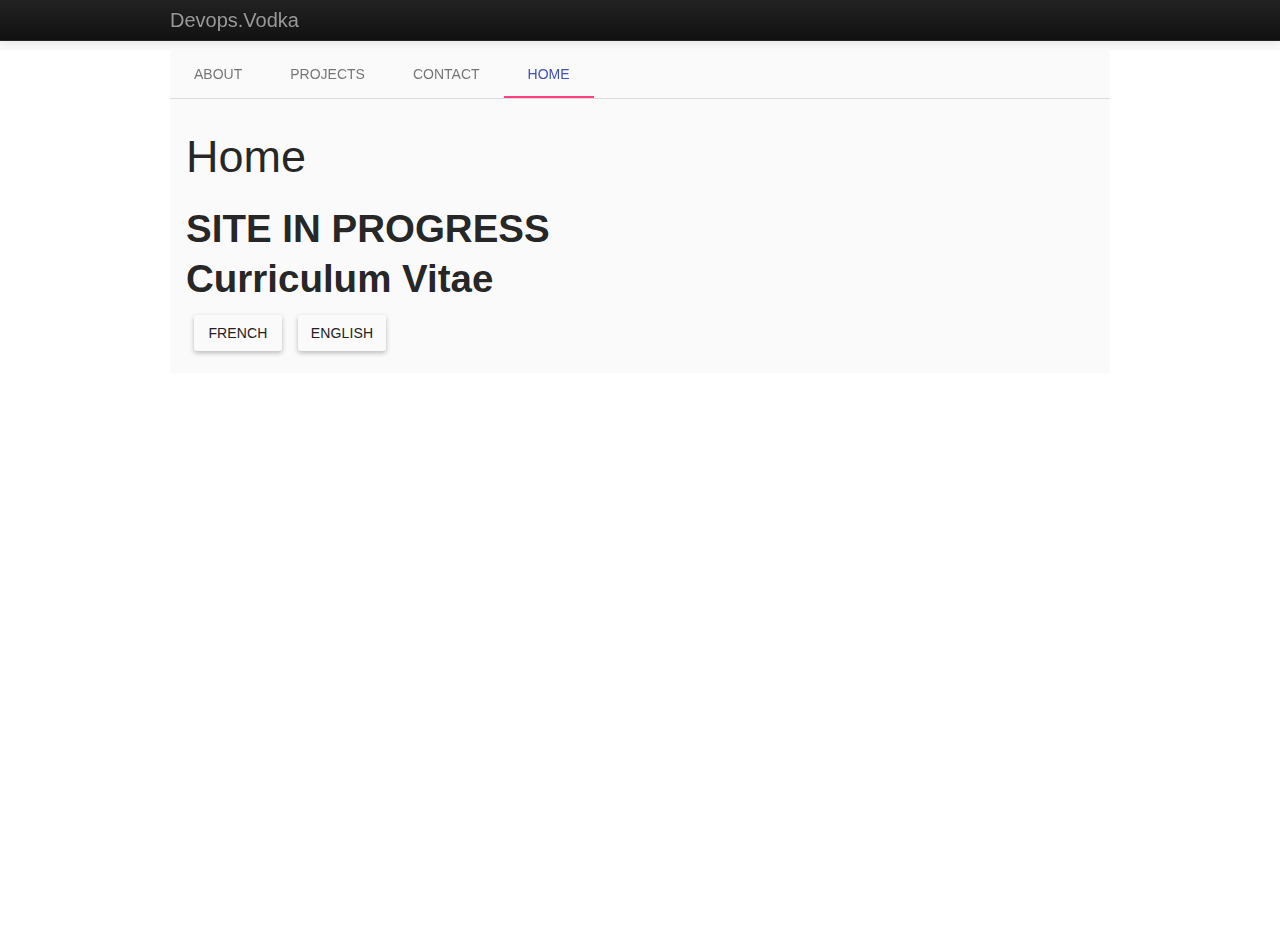
<file: index.html>
<html lang="en" ng-app="VodkaApp">
  <head>
    <meta name="viewport" content="width=device-width, initial-scale=1">
    <title>Devops.Vodka</title>
    <!-- Angular Material style sheet -->
    <link rel="stylesheet" href="css/angular-material.min.css">

    <!-- Twitter Bootstrap style sheets -->
    <link rel="stylesheet" href="css/bootstrap-responsive.min.css">
    <link rel="stylesheet" href="css/bootstrap.min.css">

    <!-- Site style sheet -->
    <link rel="stylesheet" href="css/site.css">
    
  </head>
  <body ng-controller="IndexCtrl" ng-cloak>
    <div ng-include="'html/header.html'"></div>
    <md-content id="mainContent" class="container">
      <md-tabs md-dynamic-height md-border-bottom>
	<md-tab label="Home">
	  <md-content class="md-padding">
	    <h1 class="md-display-2">Home</h1>
	    <div ng-include="'html/home.html'"></id>
	  </md-content>
	</md-tab>
	<md-tab label="About">
	  <md-content class="md-padding">
	    <h1 class="md-display-2">About</h1>
	    <div>content</div>
	  </md-content>
	</md-tab>
	<md-tab label="Projects">
	  <md-content class="md-padding">
	    <h1 class="md-display-2">Projects</h1>
	    <div>content</div>
	  </md-content>
	</md-tab>
	<md-tab label="Contact">
	  <md-content class="md-padding">
	    <h1 class="md-display-2">Contact</h1>
	    <div>insert content here</div>
	  </md-content>
	</md-tab>
      </md-tabs>
    </md-content>
    
        
    <!-- Angular.js Libraries -->
    <script src="js/angular.min.js"></script>
    <script src="js/angular-animate.min.js"></script>
    <script src="js/angular-aria.min.js"></script>
    <script src="js/angular-messages.min.js"></script>

    <!-- Twitter Bootstrap Libraries -->
    <script src="js/bootstrap.min.js"></script>
    
    <!-- Angular Material Library -->
    <script src="js/angular-material.min.js"></script>
    
    <!-- My Bootstrap  -->
    <script src="js/index.js"></script>
    
  </body>
</html>
</file>
<file: css/site.css>
#mainContent {
    margin-top: 50px;
}
</file>
